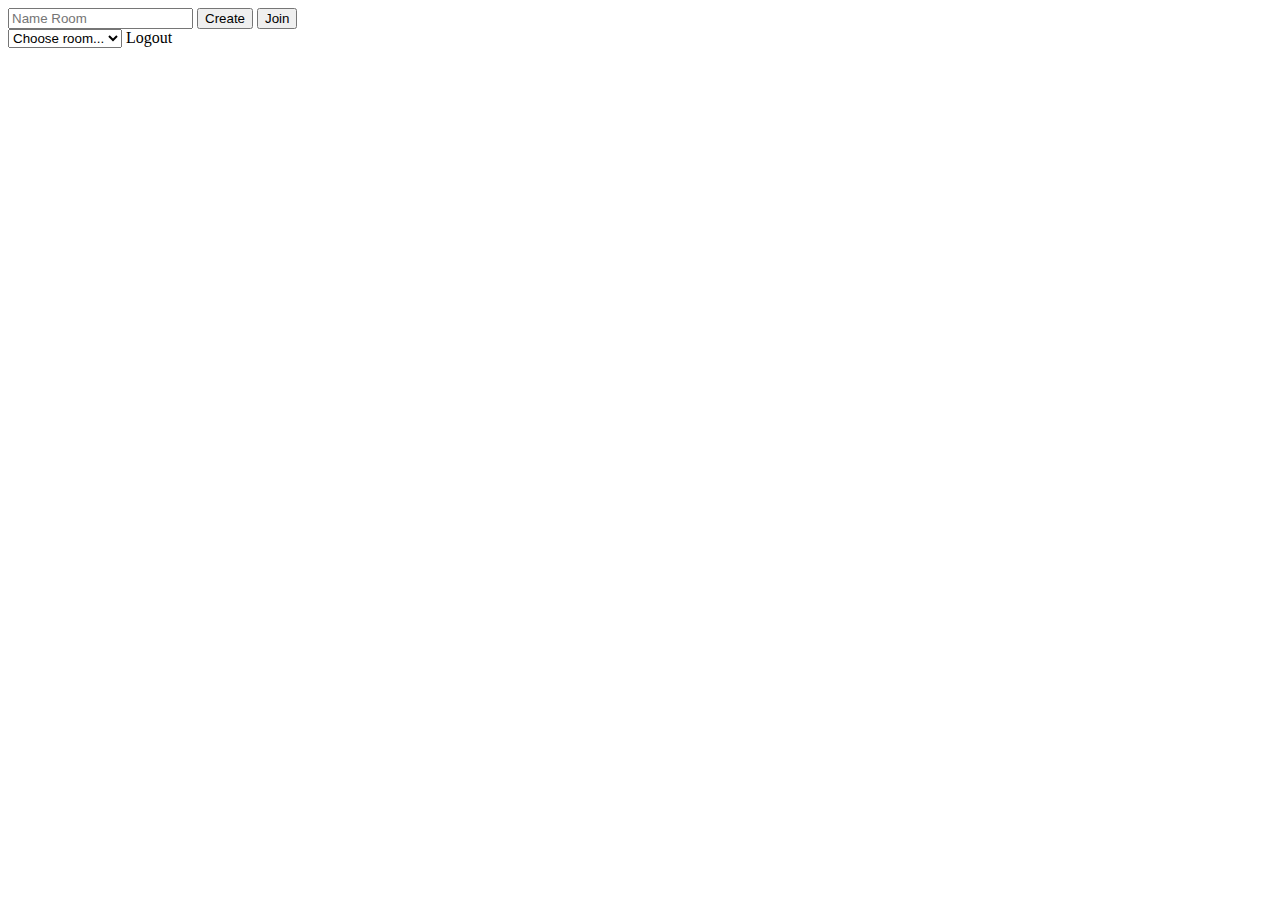
<file: Chat With Websocket/chat in room/src/main/resources/templates/index.html>
<!DOCTYPE html>
<html lang="en" xmlns:th="http://www.thymeleaf.org">
<head>
    <meta charset="UTF-8">
    <title>Chat With Room</title>

    <link rel="apple-touch-icon" sizes="180x180" th:href="@{/img/apple-touch-icon.png}">
    <link rel="icon" type="image/png" sizes="32x32" th:href="@{/img/favicon-32x32.png}">
    <link rel="icon" type="image/png" sizes="16x16" th:href="@{/img/favicon-16x16.png}">

    <link rel="stylesheet" th:href="@{/css/bootstrap.min.css}">
    <link rel="stylesheet" th:href="@{/css/main.css}">
</head>
<body>
    <div class="container">
        <div class="row navbar navbar-expand-lg navbar-light bg-light">
            <form class="form-inline my-2 my-lg-0">
                <input class="form-control mr-sm-2" type="text" placeholder="Name Room" id="nameRoom">
                <button class="btn btn-outline-primary my-2 my-sm-0 mr-sm-2" type="submit" id="createRoom">Create</button>
                <button class="btn btn-outline-primary my-2 my-sm-0 mr-sm-5" type="submit" id="joinRoom">Join</button>
            </form>
            <select class="form-control col-2 mr-sm-2">
                <option value="-1">Choose room...</option>
            </select>
            <button class="btn btn-outline-primary my-2 my-sm-0 mr-sm-2" type="submit" id="copyToClipboard" style="display: none">Copy ID</button>
            <span class="text-primary mr-sm-2" th:text="${fullName}"></span>
            <a th:href="@{/logout}">Logout</a>
        </div>
        <div class="row">
            <div class="col-md-12 col-md-offset-2 col-sm-12">
                <div class="comment-wrapper" style="display: none">
                    <div class="panel-body">
                        <textarea id="inputMessage" class="form-control" placeholder="write a comment..." rows="3"></textarea>
                        <br>
                        <button id="post" type="button" class="btn btn-info">Post</button>
                        <div class="clearfix"></div>
                        <hr>
                        <div id="messages"></div>
                    </div>
                </div>
            </div>
        </div>
    </div>

    <script th:src="@{/js/jquery-3.4.1.min.js}"></script>
    <script th:src="@{/js/bootstrap.min.js}"></script>
    <script th:src="@{/js/sockjs.min.js}"></script>
    <script th:src="@{/js/stomp.min.js}"></script>
    <script th:src="@{/js/main.js}"></script>
</body>
</html>
</file>
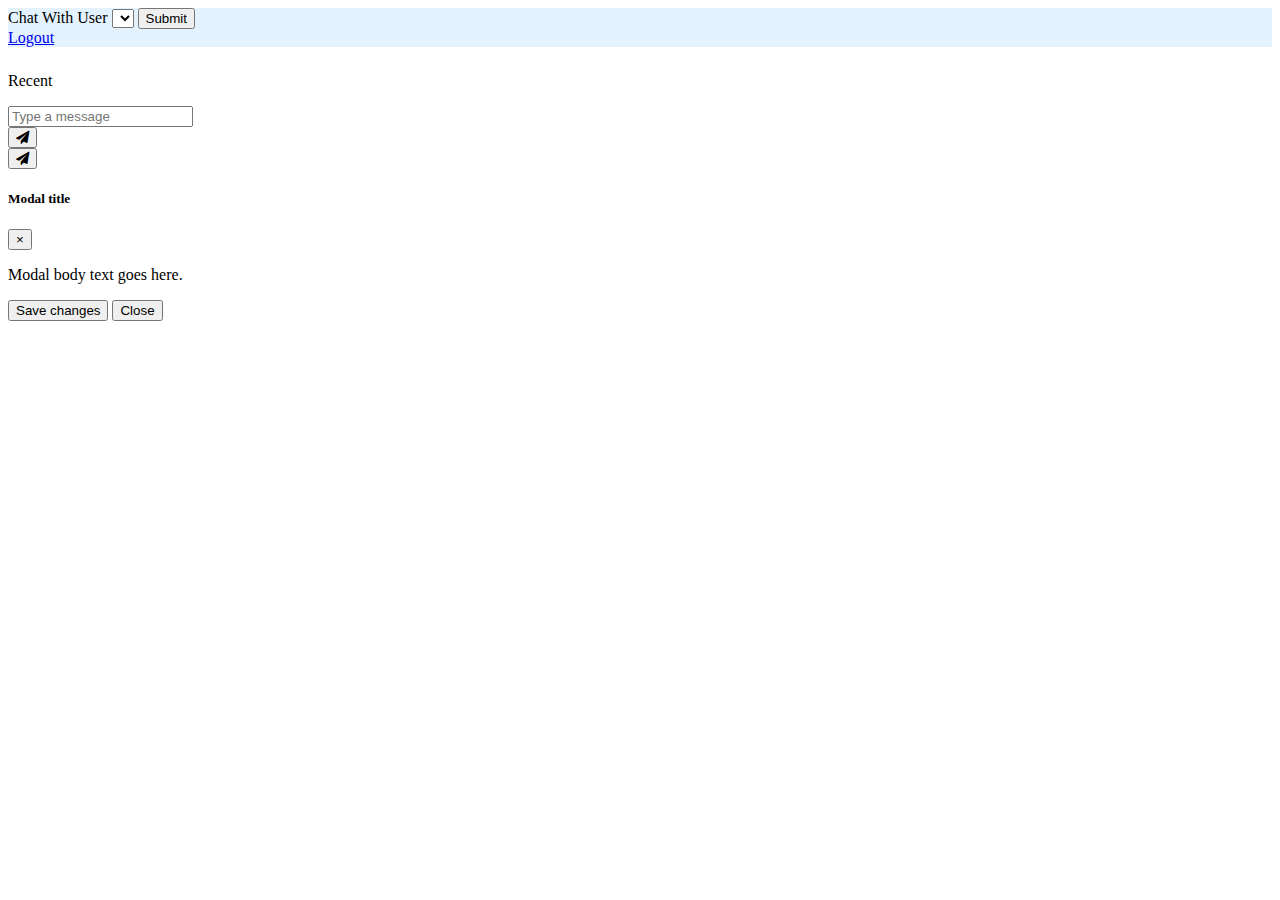
<file: Chat With Websocket/chat with specific user/src/main/resources/templates/index.html>
<!DOCTYPE html>
<html lang="en" xmlns:th="http://www.thymeleaf.org" xmlns:sec="http://www.thymeleaf.org/extras/spring-security">
<head>
    <meta charset="UTF-8">
    <title>Chat</title>
    <link rel="stylesheet" href="https://cdnjs.cloudflare.com/ajax/libs/font-awesome/4.7.0/css/font-awesome.min.css">
    <link rel="stylesheet" th:href="@{/css/bootstrap.min.css}">
    <link rel="stylesheet" th:href="@{/css/main.css}">
</head>
<body>
    <div class="container">
        <nav class="navbar navbar-light" style="background-color: #e3f2fd; margin-bottom: 25px">
            <!--/*@thymesVar id="fullName" type="java.lang.String"*/-->
            <span class="navbar-text text-info" th:text="'Chào bạn: ' + ${fullName}">
            </span>
            <form class="form-inline my-2 my-lg-0" id="form-select-user">
                <label for="selectUsers" class="text-primary mr-2">Chat With User</label>
                <select class="form-control mr-2" id="selectUsers">
                </select>
                <button type="submit" class="btn btn-primary">Submit</button>
            </form>
            <a href="/logout" sec:authorize="isAuthenticated()">Logout</a>
        </nav>


        <div class="fabs-chatbox">
            <div class="row rounded-lg overflow-hidden shadow" id="chatbox">
                <!-- Users box-->
                <div class="col-5 px-0" id="chatChannel">
                    <div class="bg-white">

                        <div class="bg-gray px-4 py-2 bg-light">
                            <p class="h5 mb-0 py-1">Recent</p>
                        </div>

                        <div class="messages-box">
                            <div class="list-group rounded-0" id="box-recent">

                            </div>
                        </div>
                    </div>
                </div>
                <!-- Chat Box-->
                <div class="col-7 px-0">
                    <div class="px-4 py-5 chat-box bg-white" id="messages">

                    </div>

                    <!-- Typing area -->
                    <form action="#" class="bg-light" id="form-send-message">
                        <div class="input-group">
                            <input id="content-message" type="text" placeholder="Type a message" aria-describedby="button-addon2" class="form-control rounded-0 border-0 py-4 bg-light">
                            <div class="input-group-append">
                                <button id="btn-send-message" type="submit" class="btn btn-link"> <i class="fa fa-paper-plane"></i></button>
                            </div>
                        </div>
                    </form>

                </div>
            </div>
            <button id="btn-show-chatbox" class="btn btn-info btn-circle btn-circle-xl m-1"><i class="fa fa-paper-plane"></i></button>
        </div>
    </div>

    <div class="modal" tabindex="-1" role="dialog" id="dialog">
        <div class="modal-dialog" role="document">
            <div class="modal-content">
                <div class="modal-header">
                    <h5 class="modal-title">Modal title</h5>
                    <button type="button" class="close" data-dismiss="modal" aria-label="Close">
                        <span aria-hidden="true">&times;</span>
                    </button>
                </div>
                <div class="modal-body">
                    <p>Modal body text goes here.</p>
                </div>
                <div class="modal-footer">
                    <button type="button" class="btn btn-primary">Save changes</button>
                    <button type="button" class="btn btn-secondary" data-dismiss="modal">Close</button>
                </div>
            </div>
        </div>
    </div>

    <script th:src="@{/js/sockjs.min.js}"></script>
    <script th:src="@{/js/stomp.min.js}"></script>
    <script th:src="@{/js/jquery-3.4.1.min.js}"></script>
    <script th:src="@{/js/bootstrap.min.js}"></script>
    <script th:src="@{/js/main.js}"></script>
</body>
</html>
</file>
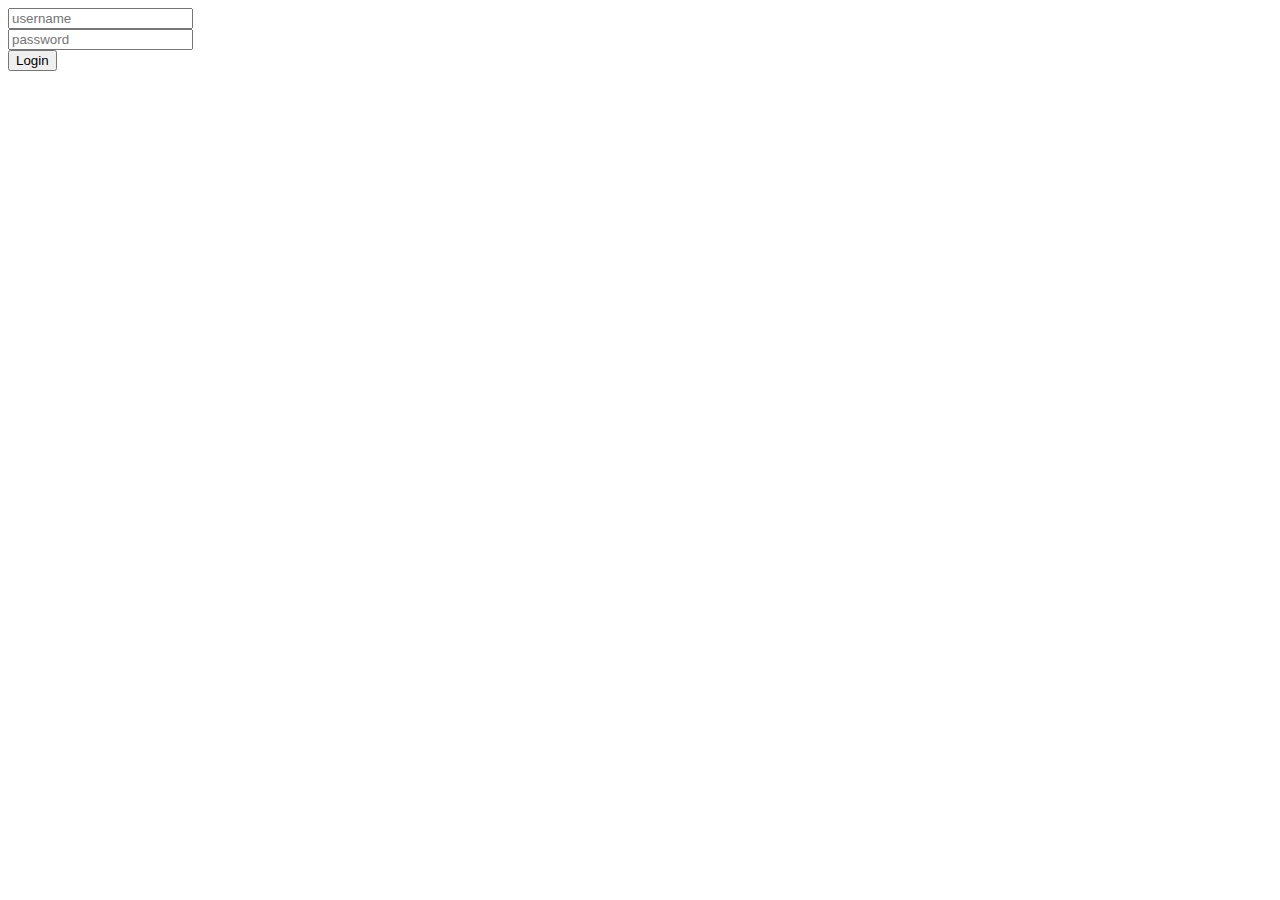
<file: example [4.5.3]/src/main/resources/templates/login.html>
<!DOCTYPE html>
<html lang="en" xmlns:th="http://www.w3.org/1999/xhtml">
<head>
    <meta charset="UTF-8">
    <title>Hello World</title>
    <link rel="stylesheet" th:href="@{/css/main.css}">
</head>
<body>
    <form th:action="@{/login}" method="post" th:object="${user}" >
        <input th:field="*{username}" type="text" placeholder="username">
        <span th:if="${#fields.hasErrors('username')}" th:errors="*{username}" class="err"></span><br>
        <input th:field="*{password}" type="password" placeholder="password">
        <span th:if="${#fields.hasErrors('password')}" th:errors="*{password}" class="err"></span><br>
        <button type="submit">Login</button>
    </form>

    <div th:if="${response != null}">
        <span th:text="${response}" class="message"></span>
    </div>
</body>
</html>
</file>
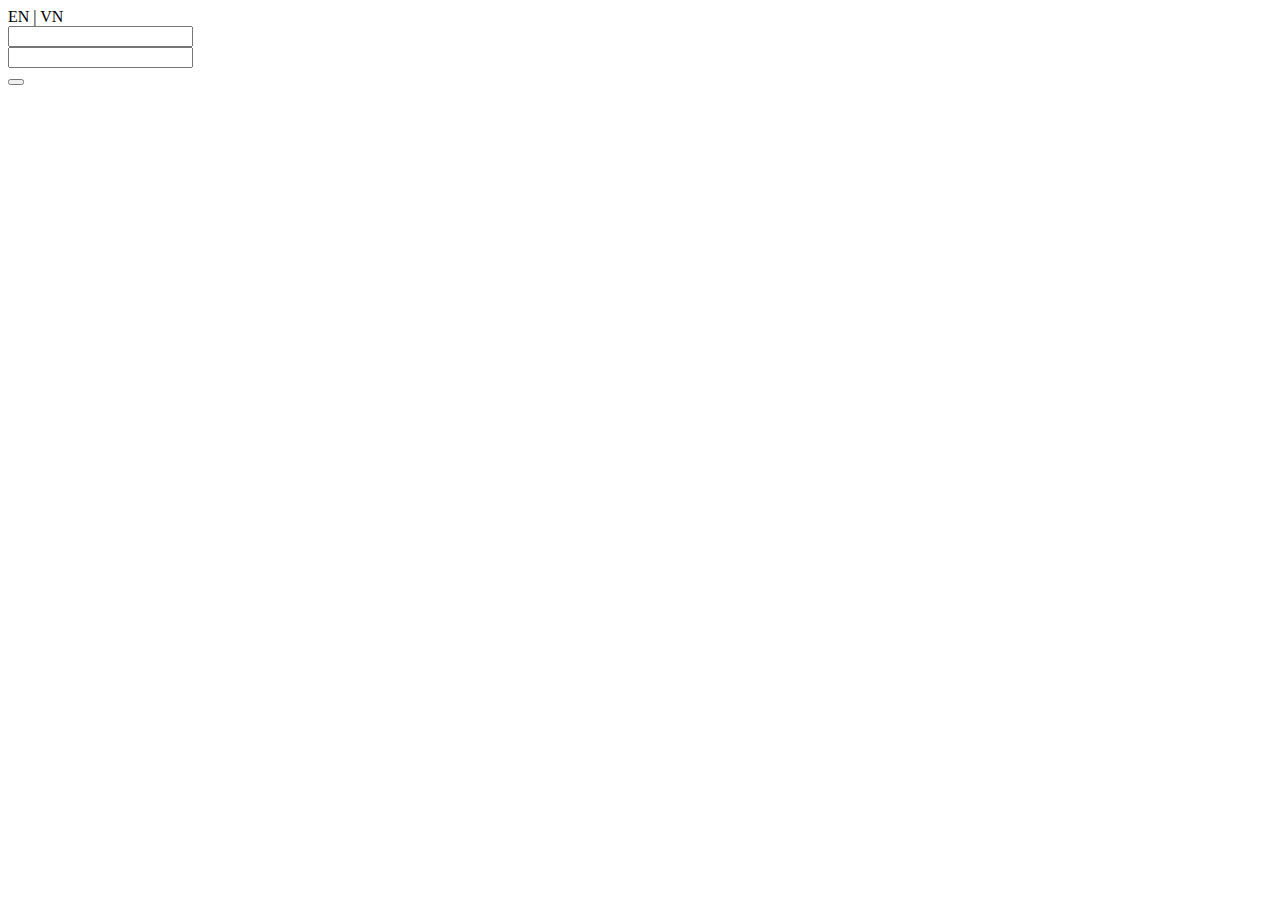
<file: example [5.5]/src/main/resources/templates/login.html>
<!DOCTYPE html>
<html lang="en" xmlns:th="http://www.w3.org/1999/xhtml">
<head>
    <meta charset="UTF-8">
    <title>Login</title>
    <link rel="stylesheet" type="text/css" th:href="@{/css/main.css}">
</head>
<body>
    <a th:href="@{/login?lang=en}">EN</a> | <a th:href="@{/login?lang=vi}">VN</a>
    <form method="post" th:action="@{/login}" th:object="${user}">
        <label>
            <input type="text" th:placeholder="#{messages.userName}" th:field="*{userName}">
            <span th:if="${#fields.hasErrors('userName')}" th:errors="*{userName}" class="error"></span>
        </label><br>
        <label>
            <input type="password" th:placeholder="#{messages.password}" th:field="*{password}">
            <span th:if="${#fields.hasErrors('password')}" th:errors="*{password}" class="error"></span>
        </label><br>
        <button type="submit"><th:block th:text="#{messages.signIn}"/></button>
    </form>
    <span th:if="${loginFailed != null}" th:text="#{messages.loginFailed}"></span>
    <span th:if="${hello_userName != null}" th:text="#{messages.hello} + ' ' + ${hello_userName}"></span>
</body>
</html>
</file>
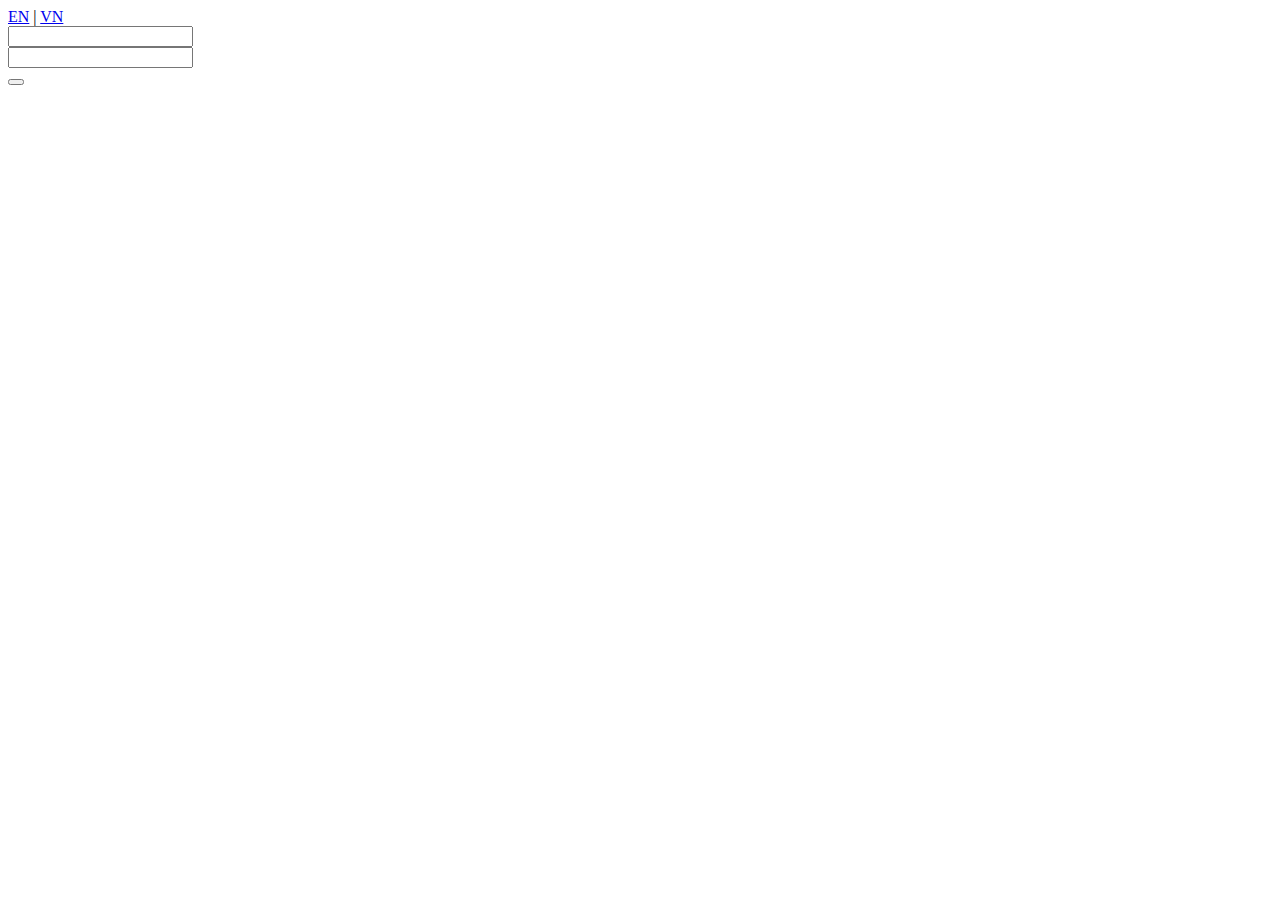
<file: example [5.6]/src/main/resources/templates/login.html>
<!DOCTYPE html>
<html lang="en" xmlns:th="http://www.w3.org/1999/xhtml">
<head>
    <meta charset="UTF-8">
    <title>Login</title>
    <link rel="stylesheet" type="text/css" th:href="@{/css/main.css}">
</head>
<body>
    <a href="/en/login">EN</a> | <a href="/vi/login">VN</a>
    <form method="post" th:action="'/' + ${lang} + '/login'" th:object="${user}">
        <label>
            <input type="text" th:placeholder="#{messages.userName}" th:field="*{userName}">
            <span th:if="${#fields.hasErrors('userName')}" th:errors="*{userName}" class="error"></span>
        </label><br>
        <label>
            <input type="password" th:placeholder="#{messages.password}" th:field="*{password}">
            <span th:if="${#fields.hasErrors('password')}" th:errors="*{password}" class="error"></span>
        </label><br>
        <button type="submit"><th:block th:text="#{messages.signIn}"/></button>
    </form>
    <span th:if="${loginFailed != null}" th:text="#{messages.loginFailed}"></span>
    <span th:if="${hello_userName != null}" th:text="#{messages.hello} + ' ' + ${hello_userName}"></span>
</body>
</html>
</file>
